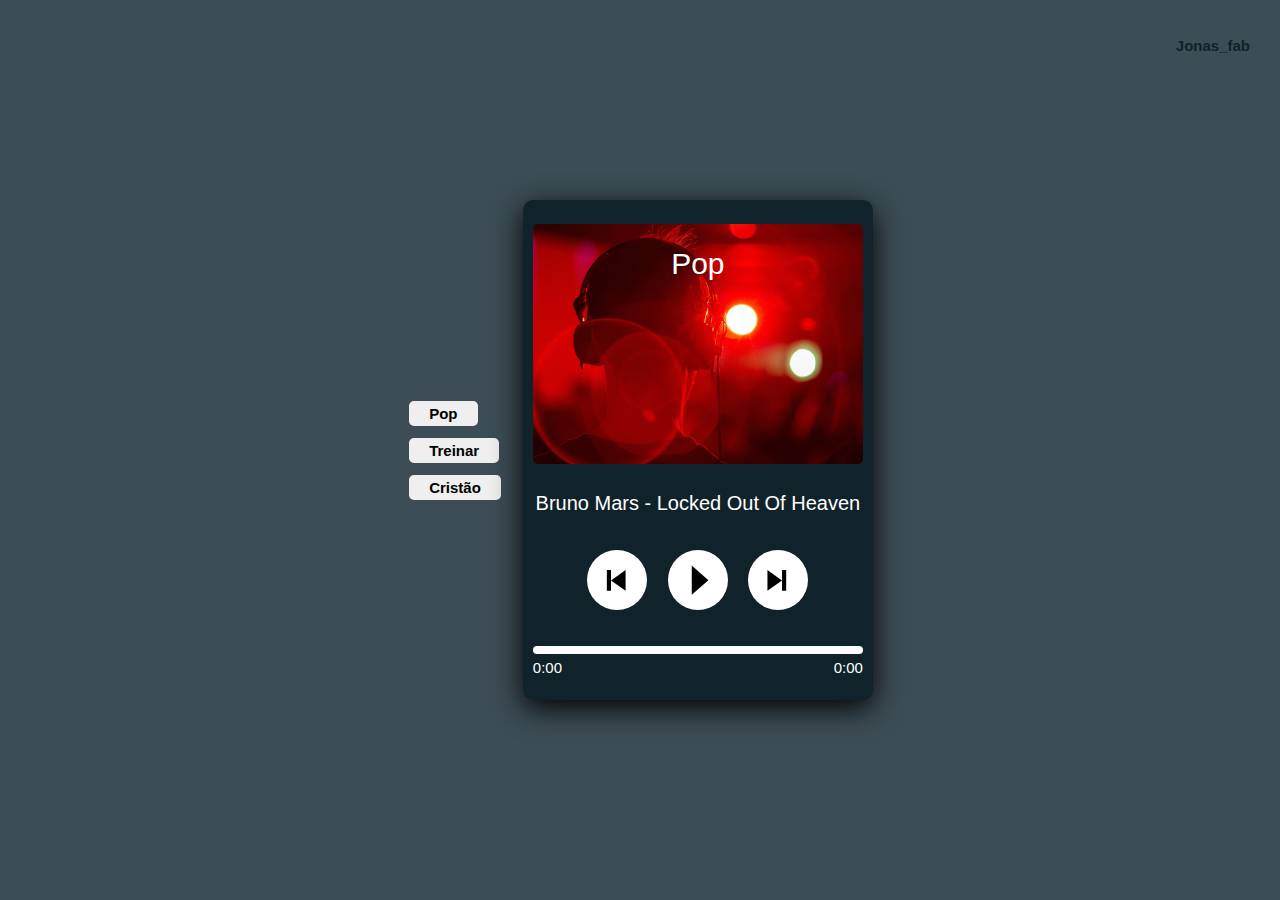
<file: index.html>
<!DOCTYPE html>
<html lang="pt-br">

<head>
  <meta charset="UTF-8">
  <meta name="viewport" content="width=device-width, initial-scale=1.0">
  <title>Music Player</title>
  <link rel="stylesheet" href="./styles.css">
  <link href='https://unpkg.com/boxicons@2.1.4/css/boxicons.min.css' rel='stylesheet'>
</head>

<body>
  <div class="btn">
    <a href="./index.html"><button type="button">Pop</button></a>
    <a href="../treinar/index.html"><button type="button">Treinar</button></a>
    <a href="../cristão/index.html"><button type="button">Cristão</button></a>
  </div>

  <div class="player">

    <div class="logo">
      <p>Pop</p>
    </div>

    <span id="musicName">pop</span>

    <audio id="player" src=""></audio>
    <div class="controls">
      <button id="prevButton"><i class='bx bx-skip-previous'></i></button>
      <button id="playPauseButton"><i class='bx bx-caret-right'></i></button>
      <button id="nextButton"><i class='bx bx-skip-next'></i></button>
    </div>
    <div class="footer">
      <div class="progress-bar">
        <div class="progress"></div>
      </div>
      <div class="time">
        <span id="currentTime">0:00</span>
        <span id="duration">0:00</span>
      </div>
    </div>
  </div>
  <script type="module" src="script.js"></script>

  <div class="bunny">
    <a href="https://fabulous-bunny-35e2c0.netlify.app/">
      <h1>Jonas_fab</h1>
    </a>
  </div>

</body>
</html>
</file>
<file: styles.css>
* {
  margin: 0;
  padding: 0;
  box-sizing: border-box;
}

body {
  height: 100vh;
  display: flex;
  align-items: center;
  justify-content: center;
  font-family: sans-serif;
  background-color: #3D4D55;
}

.player {
  display: flex;
  align-items: center;
  justify-content: space-around;
  flex-direction: column;
  max-width: 350px;
  width: 100%;
  height: 500px;
  margin: 0 10px;
  box-shadow: 0px 8px 30px rgb(0, 0, 0);
  padding: 10px;
  border-radius: 10px;
  background-color: #10232A;
}

.logo {
  background-color: #c05353;
  width: 100%;
  height: 50%;
  display: flex;
  align-items: center;
  justify-content: center;
  border-radius: 5px;
  background-image: url(headphones-6123966_1280.jpg);
  background-position-x: center;
  background-position-y: center;
  background-size: cover;
}

.logo p {
  font-size: 30px;
  font-weight: 500;
  margin-bottom: 160px;
  color: #ffffff;
}

#musicName {
  white-space: nowrap;
  width: 100%;
  overflow: hidden;
  text-overflow: ellipsis;
  font-size: 20px;
  text-align: center;
  color: #ffffff;
}

.controls button {
  border: none;
  background-color: #10232A;
  cursor: pointer;
}

.controls i {
  font-size: 50px;
  margin: 8px;
  padding: 5px;
  border-radius: 50%;
  background-color: #ffffff;
  transition: all .2s;
}

.controls i:hover {
  background-color: rgb(155, 155, 155);
}

.time {
  display: flex;
  align-items: center;
  justify-content: space-between;
}

.time span {
  font-size: 15px;
  color: #ffffff;
}

.footer {
  width: 100%;
}

.progress-bar {
  height: 8px;
  background-color: #ffffff;
  cursor: pointer;
  margin-bottom: 5px;
  border-radius: 5px;
}

.progress {
  height: 8px;
  background-color: #e45c5c;
  border-radius: 5px;
}

.btn button {
  padding: 4px 20px;
  display: block;
  margin: 12px;
  cursor: pointer;
  border: none;
  border-radius: 5px;
  font-size: 15px;
  font-weight: 600;

}
.btn button:hover {
  transform: scale(1.1);
  background-color: #333;
  color: white;
}

.btn a {
  text-decoration: none;

}

.bunny a {
  text-decoration: none;
  color: #10232A;
}

h1 {
  position: absolute;
  font-size: 15px;
  right: 30px;
  bottom: 94vh;
}

h1:hover {
  transform: scale(1.1);
  color: #133846;
}

/* APLICAÇÃO MEDIA QUERIES */
@media (max-width: 480px) { 
  .player {
    max-width: 250px;
    height: 400px;
    margin: 0 10px;
    padding: 10px;
  }

  .logo p {
    font-size: 20px;
    font-weight: 500;
    margin-bottom: 120px;
  }
  
  #musicName {
    font-size: 13px;
  }
  
  .controls i {
    font-size: 30px;
    margin: 6px;
    padding: 5px;    
  }
  
  
}
</file>
